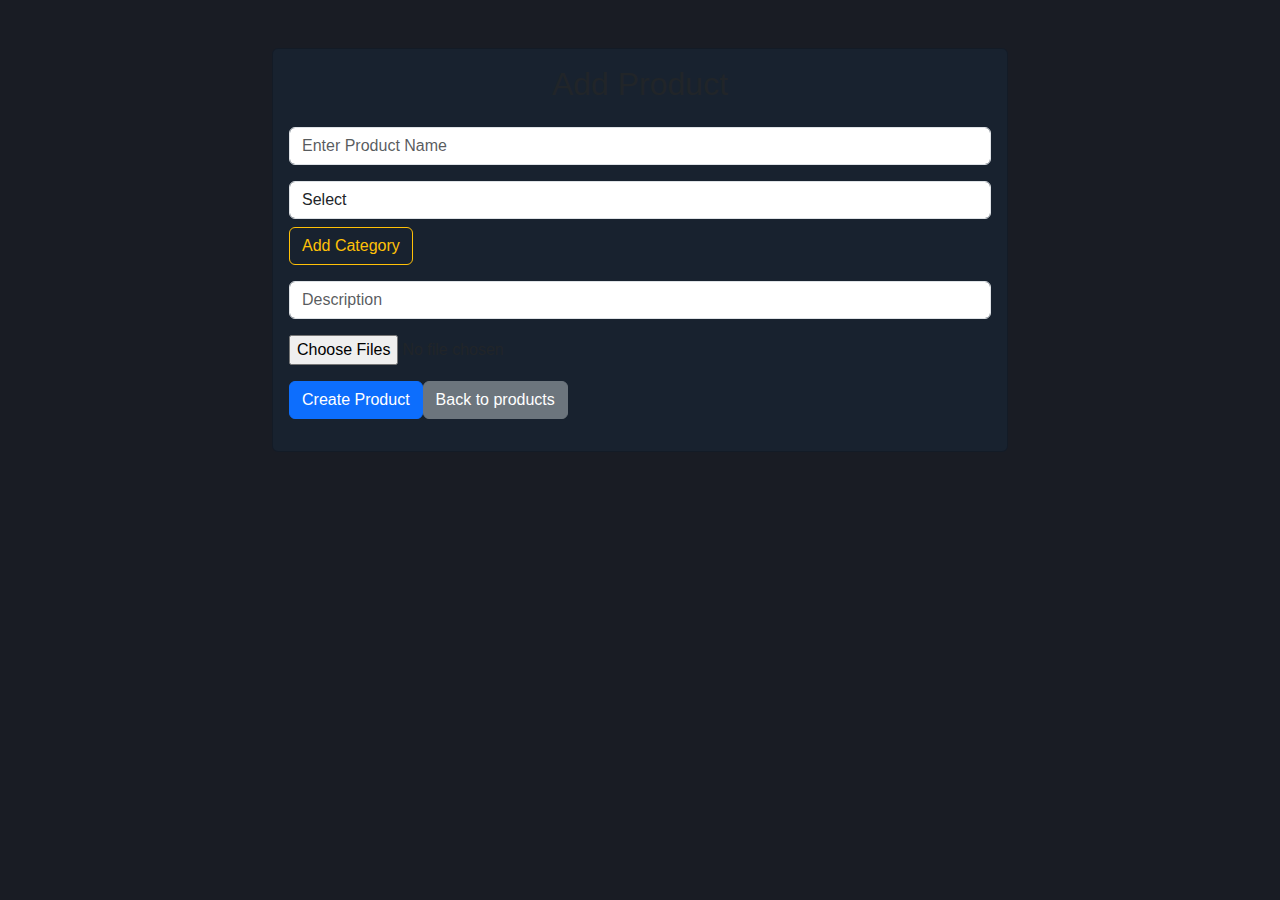
<file: target/classes/templates/add-product.html>
<!DOCTYPE html>
<html lang="en" xmlns:th="http://www.thymeleaf.org">
<head>
  <meta charset="UTF-8">
  <meta name="viewport" content="width=device-width, initial-scale=1.0">
  <title>Add product</title>
  <link rel="stylesheet" href="https://stackpath.bootstrapcdn.com/bootstrap/5.0.0-alpha1/css/bootstrap.min.css">
  <script src="https://cdn.jsdelivr.net/npm/bootstrap@5.0.2/dist/js/bootstrap.bundle.min.js" integrity="sha384-MrcW6ZMFYlzcLA8Nl+NtUVF0sA7MsXsP1UyJoMp4YLEuNSfAP+JcXn/tWtIaxVXM" crossorigin="anonymous"></script>
  <style>
      body {
         margin: 0;
         font-family: -apple-system, BlinkMacSystemFont, "Segoe UI", Roboto, "Helvetica Neue", Arial, "Noto Sans", sans-serif, "Apple Color Emoji", "Segoe UI Emoji", "Segoe UI Symbol", "Noto Color Emoji";
         font-size: 1rem;
         font-weight: 400;
         line-height: 1.5;
         color: #ffffff;
         overflow-x: hidden;
         padding-right: 0 !important;
         background-color: #191c24;
         }
        .bg-light {
             background-color: #0c81f50f!important;
        }
      .image-previews {
       display: flex;
       flex-wrap: wrap;
       gap: 10px;
        }

      .image-preview {
       max-width: 100px;
       max-height: 100px;
       overflow: hidden;
       border: 1px solid #ccc;
       }
  </style>
</head>
<body>
<div class="container mt-5">
  <div class="row justify-content-center">
    <div class="col-md-8">
      <div class="card bg-light">
        <div class="card-body">
          <h2 class="text-center mb-4">Add Product</h2>
          <form th:action="@{/admin/products/add}" method="post" th:object="${productDTO}" enctype="multipart/form-data" class="signup-background" id="createProductForm">
            <input type="hidden" name="id" th:field="*{id}">

            <div class="mb-3 ml-5 mr-5">
              <input type="text" class="form-control" placeholder="Enter Product Name"  required th:field="*{name}" name="name" >
            </div>

            <div class="mb-3 ml-5 mr-5">
              <select class="form-control" th:field="*{categoryId}"  name="category">

                <option value="0">Select</option>
                <option th:each="category : ${categories}"
                        th:value="${category.id}"
                        th:text="${category.categoryName}">
              </select>
              <button type="button" class="btn btn-outline-warning mt-2" data-bs-toggle="modal" data-bs-target="#addCat">
                Add Category
              </button>
            </div>

            <div class="mb-3 ml-5 mr-5">
              <input id="description" type="text" name="description" class="form-control" placeholder="Description" required th:field="*{description}">
            </div>
            <div class="mb-3 ml-5 mr-5 form-group">
              <!-- Allow multiple file uploads -->
              <input type="file" name="productImage" accept="image/*" multiple="multiple" class="custom-file-input">
            </div>
            <div class="d-flex mb-3 pl-5 pr-5">
              <button type="submit" value="Create" class="btn btn-primary">Create Product</button>
              <a th:href="@{/admin/products}" class="btn btn-secondary ml-3">Back to products</a>
              <small class="text-danger text-center error-message" th:if="${errorMessage}" th:text="${errorMessage}"></small>
            </div>
          </form>
        </div>
      </div>
    </div>
  </div>
</div>

<div id="message-container">
  <p id="success-message" class="text-success" th:if="${message}" th:text="${message}"></p>
</div>
<!-- Modal -->
<form th:action="@{/admin/categories/addModal}" method="post" th:object="${category}">
  <div class="modal fade" id="addCat" tabindex="-1" aria-labelledby="addCatModal" aria-hidden="true">
    <div class="modal-dialog">
      <div class="modal-content">
        <div class="modal-header">
          <h5 class="modal-title" id="addCategoryModalLabel">Modal title</h5>
          <button type="button" class="btn-close" data-bs-dismiss="modal" aria-label="Close"></button>
        </div>
        <div class="modal-body">
          <div class="mb-3">
            <input type="text" class="form-control" placeholder="Category Name" name="categoryName" required="required">
          </div>
          <small class="text-danger error-message" th:if="${modalErrorMessage}" th:text="${modalErrorMessage}"></small>
        </div>
        <div class="modal-footer">
          <button type="button" class="btn btn-secondary" data-bs-dismiss="modal">Close</button>
          <button type="submit" value="add" class="btn btn-primary">Save changes</button>
        </div>
      </div>
    </div>
  </div>
</form>

<script src="https://cdn.jsdelivr.net/npm/@popperjs/core@2.9.2/dist/umd/popper.min.js" integrity="sha384-IQsoLXl5PILFhosVNubq5LC7Qb9DXgDA9i+tQ8Zj3iwWAwPtgFTxbJ8NT4GN1R8p" crossorigin="anonymous"></script>
<script src="https://cdn.jsdelivr.net/npm/bootstrap@5.0.2/dist/js/bootstrap.min.js" integrity="sha384-cVKIPhGWiC2Al4u+LWgxfKTRIcfu0JTxR+EQDz/bgldoEyl4H0zUF0QKbrJ0EcQF" crossorigin="anonymous"></script>

</body>
</html>
</file>
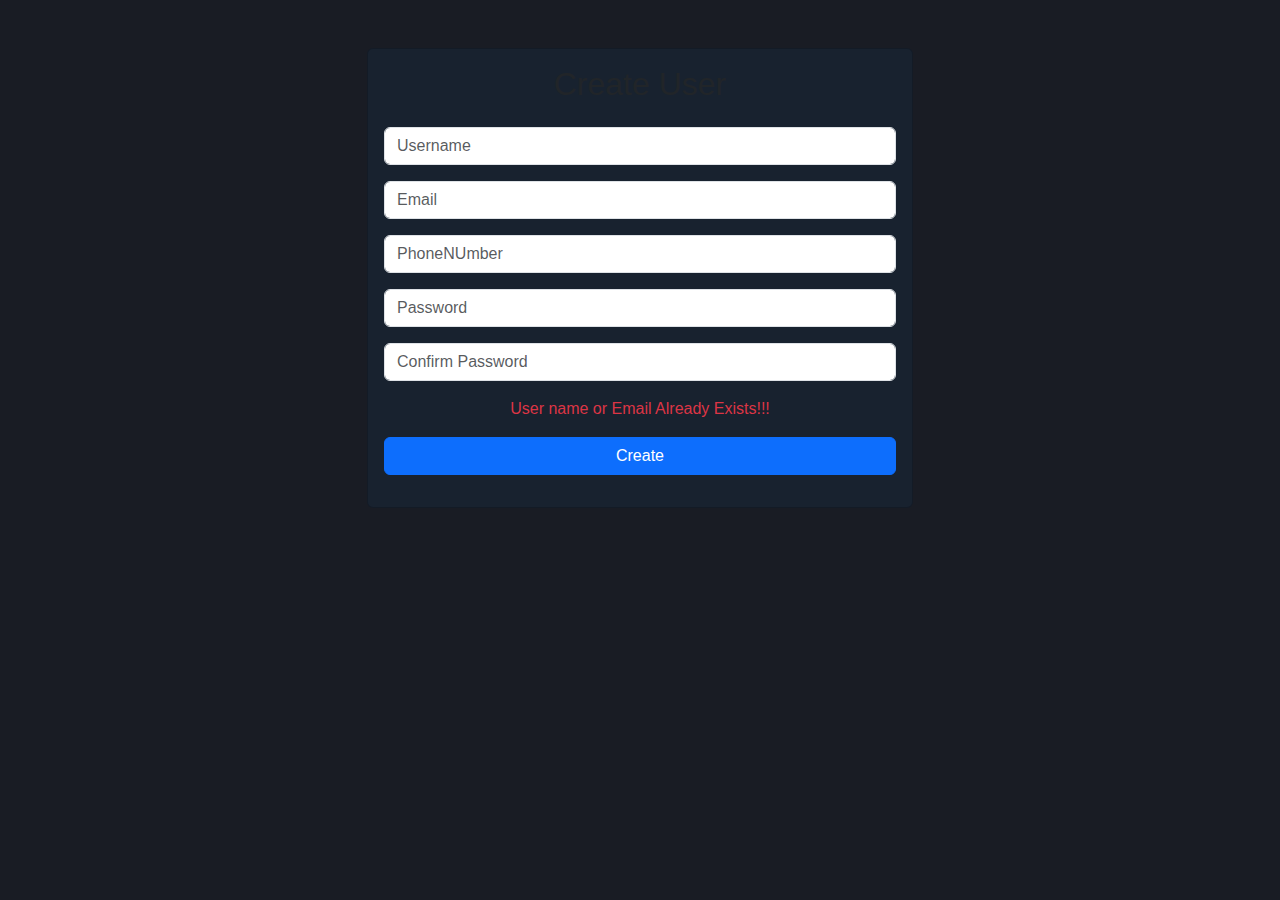
<file: target/classes/templates/add-user.html>
<!DOCTYPE html>
<html lang="en" xmlns:th="http://www.thymeleaf.org">
<head>
  <meta charset="UTF-8">
  <meta name="viewport" content="width=device-width, initial-scale=1.0">
  <title>Create User</title>
  <link rel="stylesheet" href="https://stackpath.bootstrapcdn.com/bootstrap/5.0.0-alpha1/css/bootstrap.min.css">
  <style>
      body {
         margin: 0;
         font-family: -apple-system, BlinkMacSystemFont, "Segoe UI", Roboto, "Helvetica Neue", Arial, "Noto Sans", sans-serif, "Apple Color Emoji", "Segoe UI Emoji", "Segoe UI Symbol", "Noto Color Emoji";
         font-size: 1rem;
         font-weight: 400;
         line-height: 1.5;
         color: #ffffff;
         overflow-x: hidden;
         padding-right: 0 !important;
         background-color: #191c24;
         }
        .bg-light {
             background-color: #0c81f50f!important;
      }
  </style>
</head>
<body>
<div class="container mt-5">
  <div class="row justify-content-center">
    <div class="col-md-6">
      <div class="card bg-light">
        <div class="card-body">
          <h2 class="text-center mb-4">Create User</h2>
          <form th:action="@{/dashboard/add-user}" method="post" class="signup-background" id="createForm">
            <div class="mb-3 ml-5 mr-5">
              <input type="text" name="username" class="form-control" placeholder="Username" required="required">
            </div>
            <div class="mb-3 ml-5 mr-5">
              <input type="email" name="email" class="form-control" placeholder="Email" required="required">
            </div>
            <div class="mb-3 ml-5 mr-5">
              <input type="number" name="phoneNumber" class="form-control" placeholder="PhoneNUmber" required="required">
            </div>
            <div class="mb-3 ml-5 mr-5">
              <input id="password" type="password" name="password" class="form-control" placeholder="Password" required="required">
            </div>
            <div class="mb-3 ml-5 mr-5">
              <input id="confirmPassword" type="password" name="confirmPassword" class="form-control" placeholder="Confirm Password" required="required">
            </div>
            <p th:if="${error}" class="text-danger text-center">User name or Email Already Exists!!!</p>
            <div class="mb-3 pl-5 pr-5">
              <button type="submit" value="Create" class="btn btn-primary w-100">Create</button>
            </div>
          </form>
        </div>
      </div>
    </div>
  </div>
</div>

<script src="https://stackpath.bootstrapcdn.com/bootstrap/5.0.0-alpha1/js/bootstrap.bundle.min.js"></script>
<script>
        document.getElementById("createForm").addEventListener("submit", () => {
            var password = document.getElementById("password").value;
            var confirmPassword = document.getElementById("confirmPassword").value;

            if (password !== confirmPassword) {
                //event.preventDefault();
                alert("Passwords do not match!");
            }
        });
    </script>
</body>
</html>
</file>
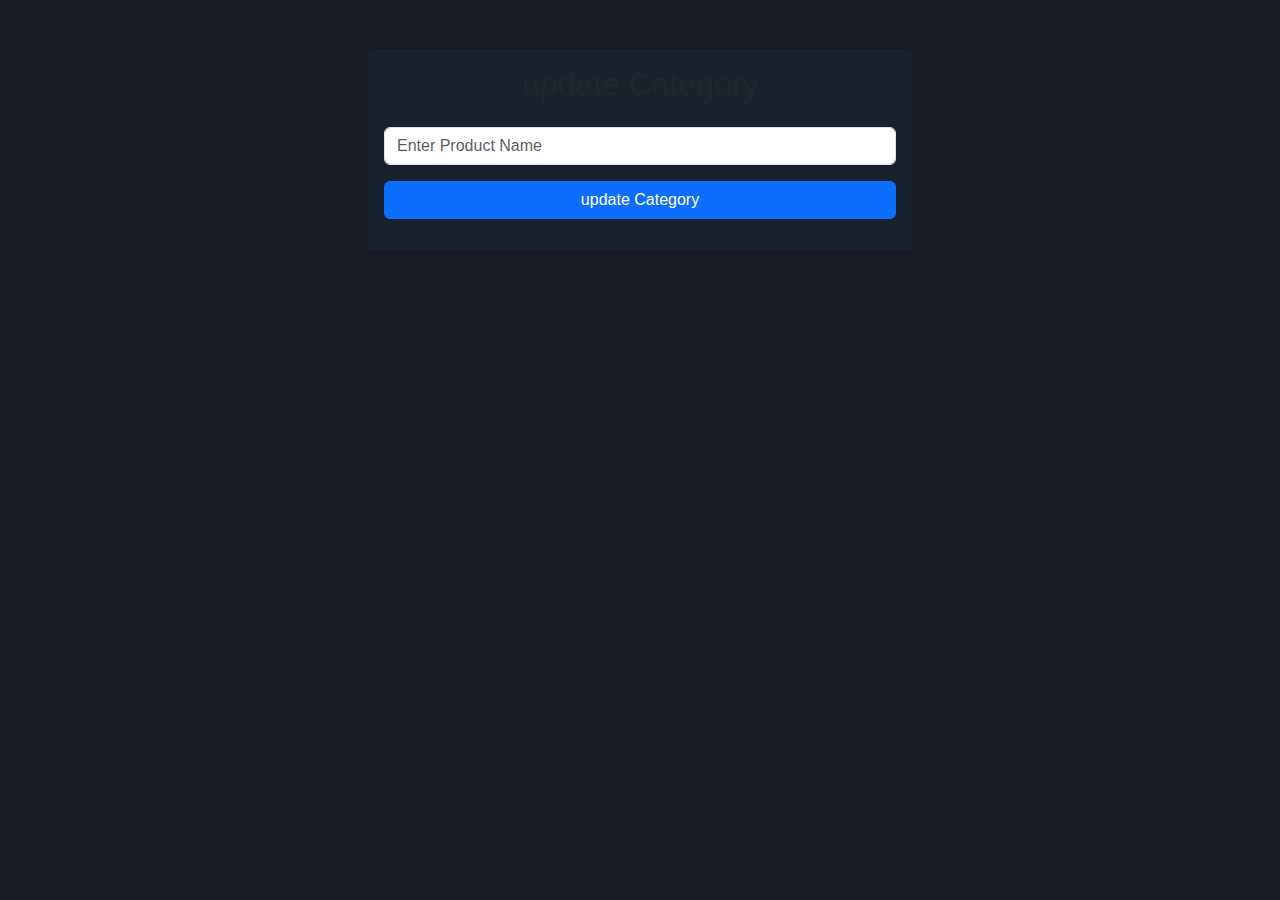
<file: target/classes/templates/categories-update.html>
<!DOCTYPE html>
<html lang="en" xmlns:th="http://www.thymeleaf.org">
<head>
  <meta charset="UTF-8">
  <meta name="viewport" content="width=device-width, initial-scale=1.0">
  <title>Add product</title>
  <link rel="stylesheet" href="https://stackpath.bootstrapcdn.com/bootstrap/5.0.0-alpha1/css/bootstrap.min.css">
  <style>
      body {
         margin: 0;
         font-family: -apple-system, BlinkMacSystemFont, "Segoe UI", Roboto, "Helvetica Neue", Arial, "Noto Sans", sans-serif, "Apple Color Emoji", "Segoe UI Emoji", "Segoe UI Symbol", "Noto Color Emoji";
         font-size: 1rem;
         font-weight: 400;
         line-height: 1.5;
         color: #ffffff;
         overflow-x: hidden;
         padding-right: 0 !important;
         background-color: #191c24;
         }
        .bg-light {
             background-color: #0c81f50f!important;
      }
  </style>
</head>
<body>
<div class="container mt-5">
  <div class="row justify-content-center">
    <div class="col-md-6">
      <div class="card bg-light">
        <div class="card-body">
          <h2 class="text-center mb-4">update Category</h2>
          <form th:action="@{/admin/category/update}" method="post" class="signup-background" id="createForm">
            <input type="hidden" name="id" th:field="*{category.id}">

            <div class="mb-3 ml-5 mr-5">
              <input type="text" class="form-control" placeholder="Enter Product Name"  required th:field="*{category.categoryName}" name="name" >
            </div>

            <div class="mb-3 ml-5 mr-5 form-group">
            </div>

            <div class="mb-3 pl-5 pr-5">
              <button type="submit" value="Create" class="btn btn-primary w-100">update Category</button>
            </div>
          </form>
        </div>
      </div>
    </div>
  </div>
</div>

<script src="https://stackpath.bootstrapcdn.com/bootstrap/5.0.0-alpha1/js/bootstrap.bundle.min.js"
        integrity="sha384-wfSDF2E50Y2D1uUdj0O3uMBJnuUD4Ih7YwaYd1iqfktj0Uod8GCExl3Og8ifwB6"
        crossorigin="anonymous"></script>

</body>
</html>
</file>
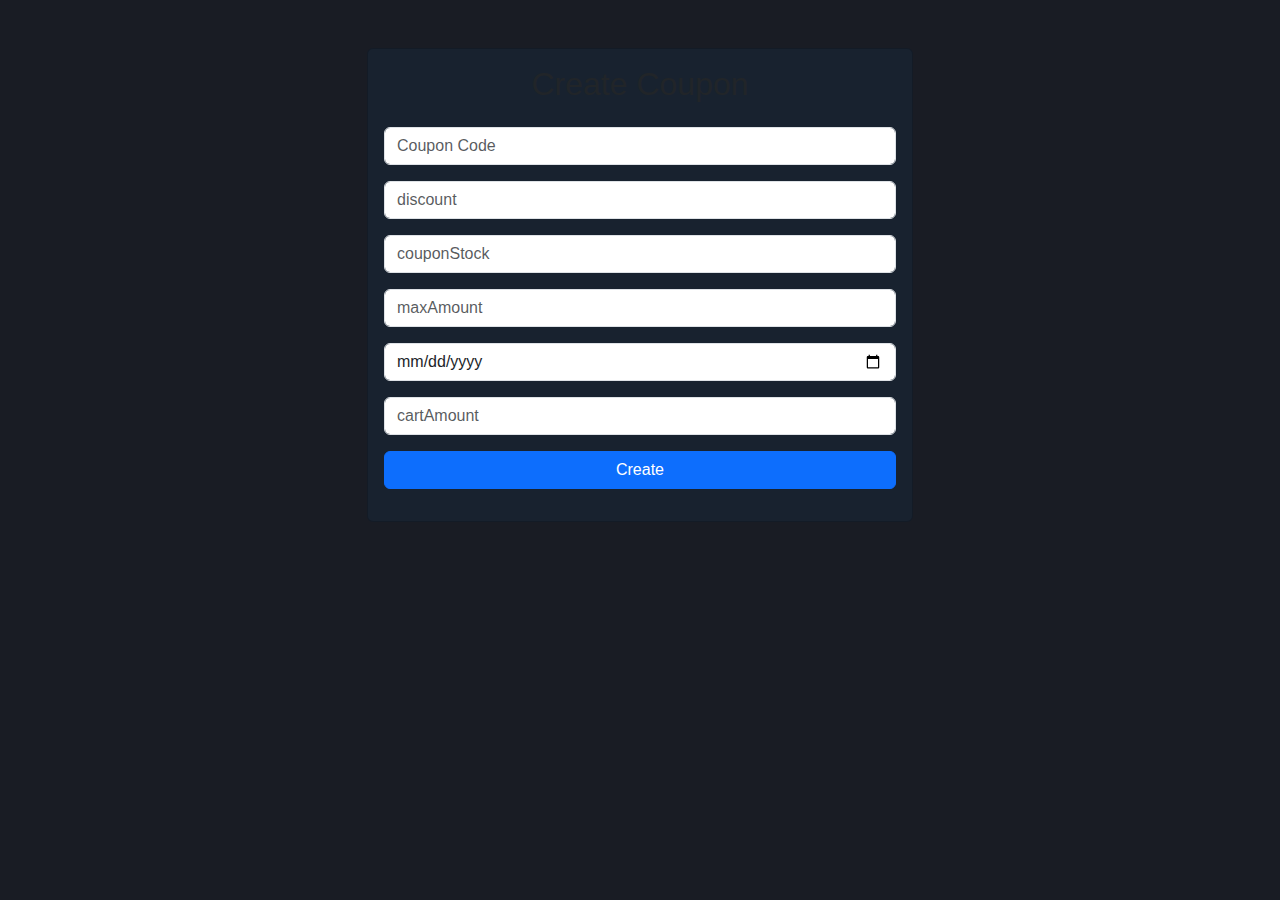
<file: target/classes/templates/coupon-add.html>
<!DOCTYPE html>
<html lang="en" xmlns:th="http://www.thymeleaf.org">
<head>
  <meta charset="UTF-8">
  <meta name="viewport" content="width=device-width, initial-scale=1.0">
  <title>Create User</title>
  <link rel="stylesheet" href="https://stackpath.bootstrapcdn.com/bootstrap/5.0.0-alpha1/css/bootstrap.min.css">
  <style>
      body {
         margin: 0;
         font-family: -apple-system, BlinkMacSystemFont, "Segoe UI", Roboto, "Helvetica Neue", Arial, "Noto Sans", sans-serif, "Apple Color Emoji", "Segoe UI Emoji", "Segoe UI Symbol", "Noto Color Emoji";
         font-size: 1rem;
         font-weight: 400;
         line-height: 1.5;
         color: #ffffff;
         overflow-x: hidden;
         padding-right: 0 !important;
         background-color: #191c24;
         }
        .bg-light {
             background-color: #0c81f50f!important;
      }
  </style>
</head>
<body>
<div class="container mt-5">
  <div class="row justify-content-center">
    <div class="col-md-6">
      <div class="card bg-light">
        <div class="card-body">
          <h2 class="text-center mb-4">Create Coupon</h2>

          <form th:action="@{/admin/add/save}" method="post" th:object="${coupon}">
            <div class="mb-3 ml-5 mr-5">
              <input type="text" name="couponCode" class="form-control" placeholder="Coupon Code" required th:field="*{couponCode}">
            </div>
            <div class="mb-3 ml-5 mr-5">
              <input type="number" name="discount" class="form-control" placeholder="discount" required th:field="*{discount}">
            </div>
            <div class="mb-3 ml-5 mr-5">
              <input type="number" name="couponStock" class="form-control" placeholder="couponStock" required th:field="*{couponStock}">
            </div>
            <div class="mb-3 ml-5 mr-5">
              <input type="number" name="maxAmount" class="form-control" placeholder="maxAmount" required th:field="*{maxAmount}">
            </div>
            <div class="mb-3 ml-5 mr-5">
              <input type="date" name="couponStock" class="form-control"  required th:field="*{expiryDate}">
            </div>
            <div class="mb-3 ml-5 mr-5">
              <input type="number" name="cartAmount" class="form-control" placeholder="cartAmount" required th:field="*{cartAmount}">
            </div>

            <!-- Submit button -->
            <div class="mb-3 pl-5 pr-5">
              <button type="submit" class="btn btn-primary w-100">Create</button>
            </div>
          </form>
        </div>
      </div>
    </div>
  </div>
</div>
<script src="https://stackpath.bootstrapcdn.com/bootstrap/5.0.0-alpha1/js/bootstrap.bundle.min.js"></script>
</body>
</html>
</file>
